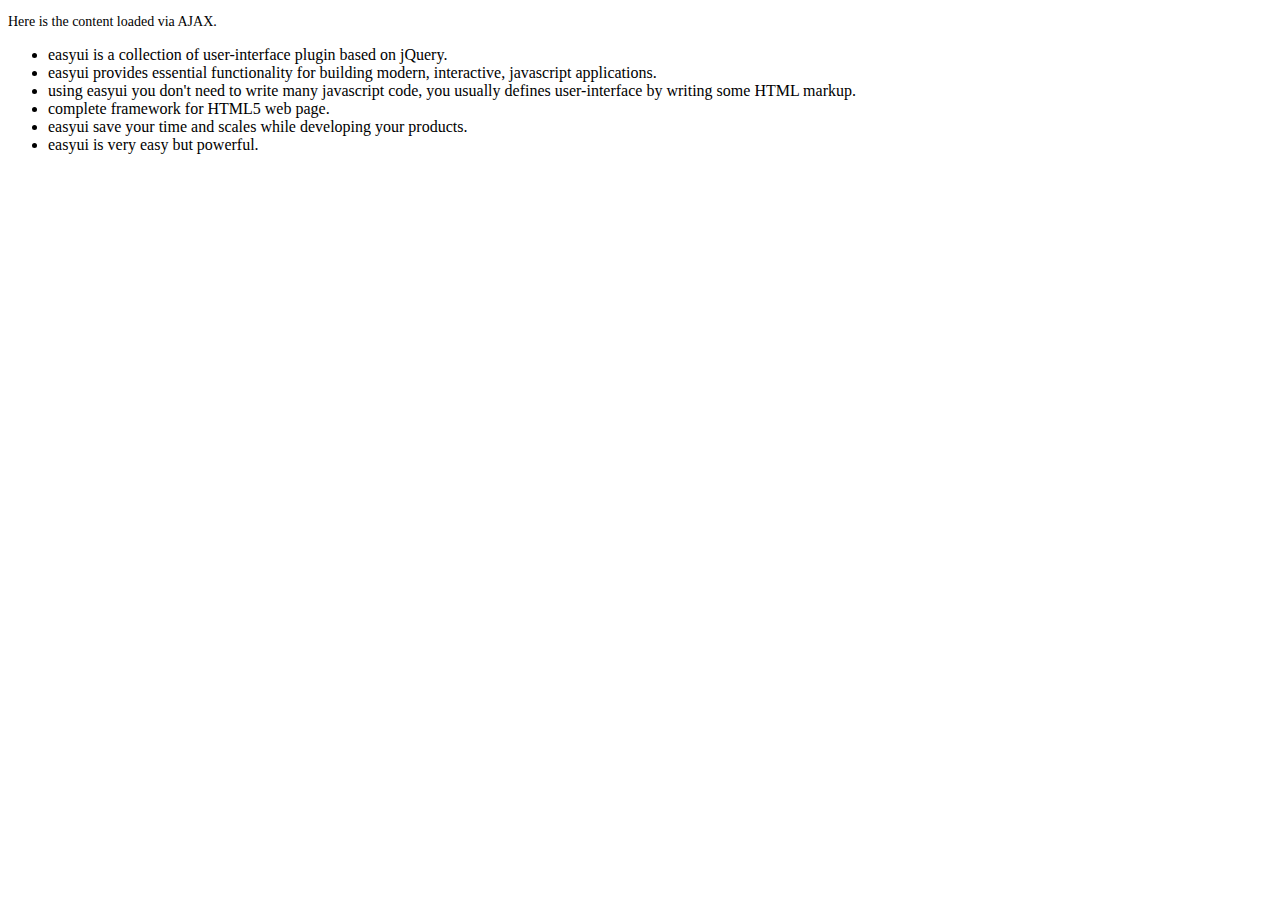
<file: src/main/resources/static/css/demo/accordion/_content.html>
<!DOCTYPE html>
<html>
<head>
	<meta charset="UTF-8">
	<title>AJAX Content</title>
</head>
<body>
	<p style="font-size:14px">Here is the content loaded via AJAX.</p>
	<ul>
		<li>easyui is a collection of user-interface plugin based on jQuery.</li>
		<li>easyui provides essential functionality for building modern, interactive, javascript applications.</li>
		<li>using easyui you don't need to write many javascript code, you usually defines user-interface by writing some HTML markup.</li>
		<li>complete framework for HTML5 web page.</li>
		<li>easyui save your time and scales while developing your products.</li>
		<li>easyui is very easy but powerful.</li>
	</ul>
</body>
</html>
</file>
